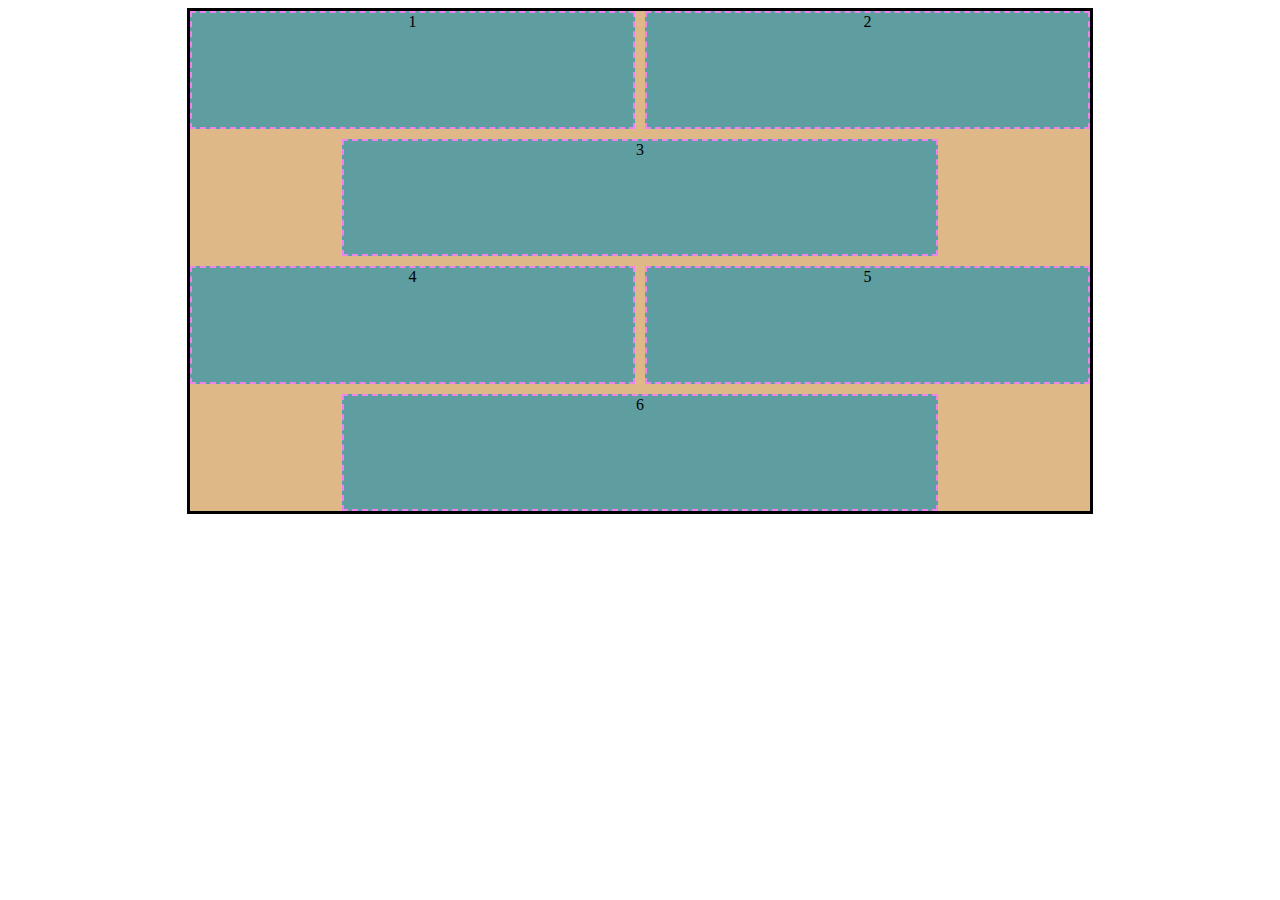
<file: Basics/index.html>
<!DOCTYPE html>
<html lang="en">
<head>
    <meta charset="UTF-8">
    <meta name="viewport" content="width=device-width, initial-scale=1.0">
    <title>GRID BASICS</title>
    <link href="style.css" rel="stylesheet">
</head>
<body>
    <div id="gridContainer">
        <div>1</div>
        <div>2</div>
        <div>3</div>
        <div>4</div>
        <div>5</div>
        <div>6</div>
    </div>
</body>
</html>
</file>
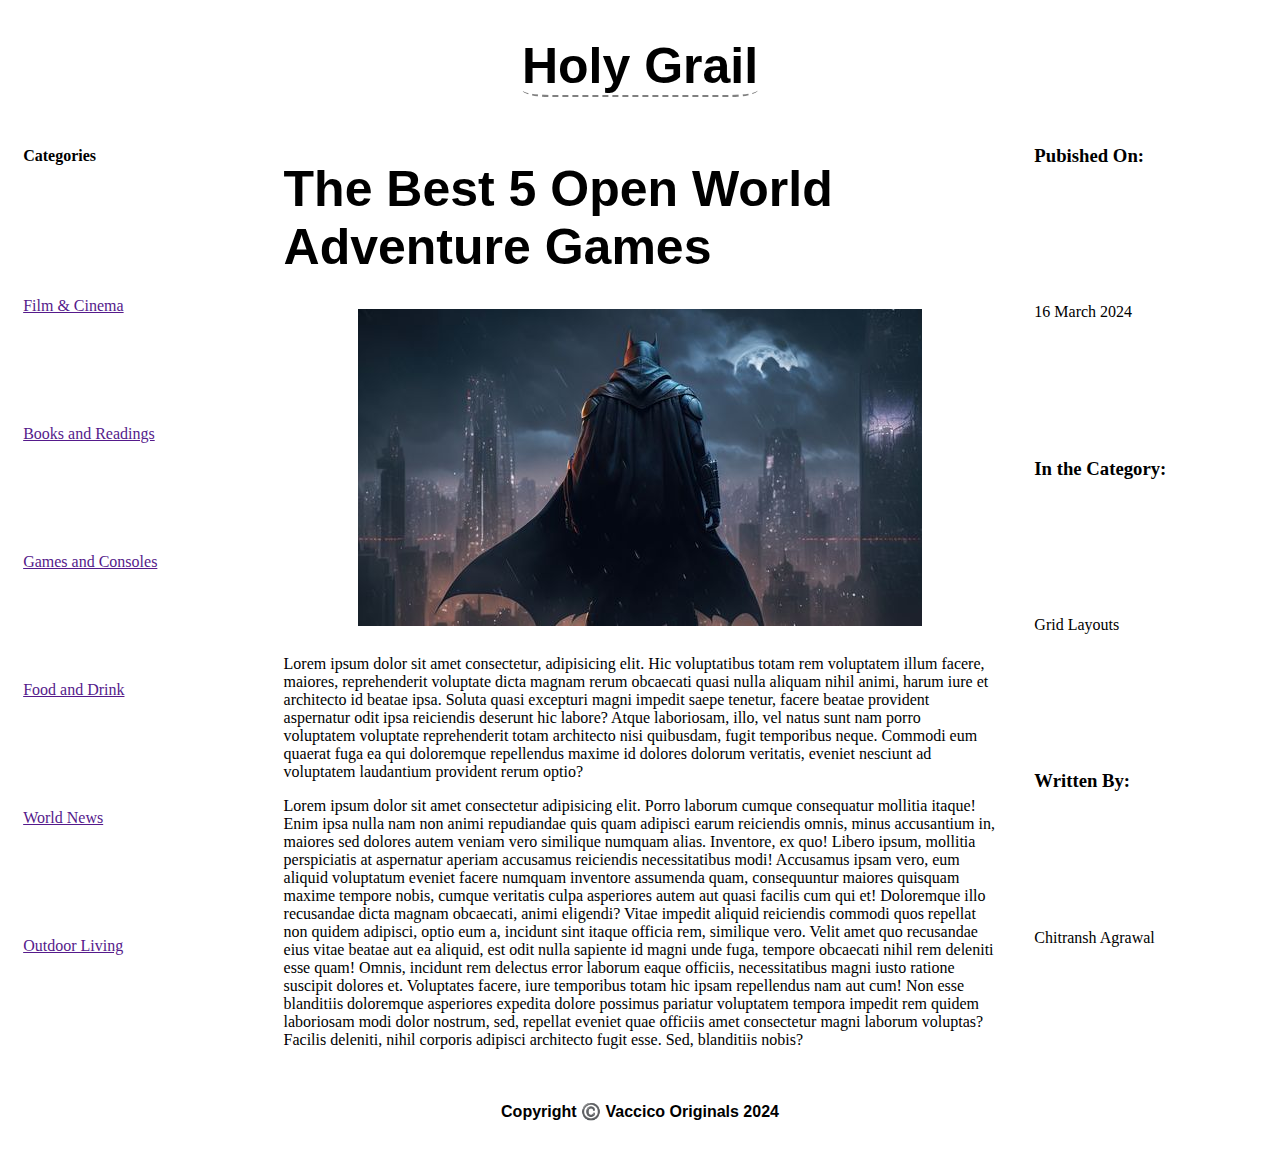
<file: holyGrail/index.html>
<!DOCTYPE html>
<html lang="en">
<head>
    <meta charset="UTF-8">
    <meta name="viewport" content="width=device-width, initial-scale=1.0">
    <title>Holy Grail</title>
    <link rel="stylesheet" href="index.css">
</head>
<body>
    <main>
        <header id="title">Holy Grail</header>
        <nav id="categories">
            <h4>Categories</h4>
            <a href="">Film & Cinema</a>
            <a href="">Books and Readings</a>
            <a href="">Games and Consoles</a>
            <a href="">Food and Drink</a>
            <a href="">World News</a>
            <a href="">Outdoor Living</a>
        </nav>
        <article id="content">
            <h1>The Best 5 Open World Adventure Games</h1>
            <div id="batman">
                <img src="batman.jpg">
            </div>

            <p>Lorem ipsum dolor sit amet consectetur, adipisicing elit. Hic voluptatibus totam rem voluptatem illum facere, maiores, reprehenderit voluptate dicta magnam rerum obcaecati quasi nulla aliquam nihil animi, harum iure et architecto id beatae ipsa. Soluta quasi excepturi magni impedit saepe tenetur, facere beatae provident aspernatur odit ipsa reiciendis deserunt hic labore? Atque laboriosam, illo, vel natus sunt nam porro voluptatem voluptate reprehenderit totam architecto nisi quibusdam, fugit temporibus neque. Commodi eum quaerat fuga ea qui doloremque repellendus maxime id dolores dolorum veritatis, eveniet nesciunt ad voluptatem laudantium provident rerum optio?</p>
            <p>Lorem ipsum dolor sit amet consectetur adipisicing elit. Porro laborum cumque consequatur mollitia itaque! Enim ipsa nulla nam non animi repudiandae quis quam adipisci earum reiciendis omnis, minus accusantium in, maiores sed dolores autem veniam vero similique numquam alias. Inventore, ex quo! Libero ipsum, mollitia perspiciatis at aspernatur aperiam accusamus reiciendis necessitatibus modi! Accusamus ipsam vero, eum aliquid voluptatum eveniet facere numquam inventore assumenda quam, consequuntur maiores quisquam maxime tempore nobis, cumque veritatis culpa asperiores autem aut quasi facilis cum qui et! Doloremque illo recusandae dicta magnam obcaecati, animi eligendi? Vitae impedit aliquid reiciendis commodi quos repellat non quidem adipisci, optio eum a, incidunt sint itaque officia rem, similique vero. Velit amet quo recusandae eius vitae beatae aut ea aliquid, est odit nulla sapiente id magni unde fuga, tempore obcaecati nihil rem deleniti esse quam! Omnis, incidunt rem delectus error laborum eaque officiis, necessitatibus magni iusto ratione suscipit dolores et. Voluptates facere, iure temporibus totam hic ipsam repellendus nam aut cum! Non esse blanditiis doloremque asperiores expedita dolore possimus pariatur voluptatem tempora impedit rem quidem laboriosam modi dolor nostrum, sed, repellat eveniet quae officiis amet consectetur magni laborum voluptas? Facilis deleniti, nihil corporis adipisci architecto fugit esse. Sed, blanditiis nobis?</p>
        </article>
        <div id="published">
            <h3>Pubished On:</h3>
            <p>16 March 2024</p>
            <h3>In the Category:</h3>
            <p>Grid Layouts</p>
            <h3>Written By:</h3>
            <p>Chitransh Agrawal</p>
        </div>
        <footer>Copyright ©️ Vaccico Originals 2024</footer>
    </main>
</body>
</html>
</file>
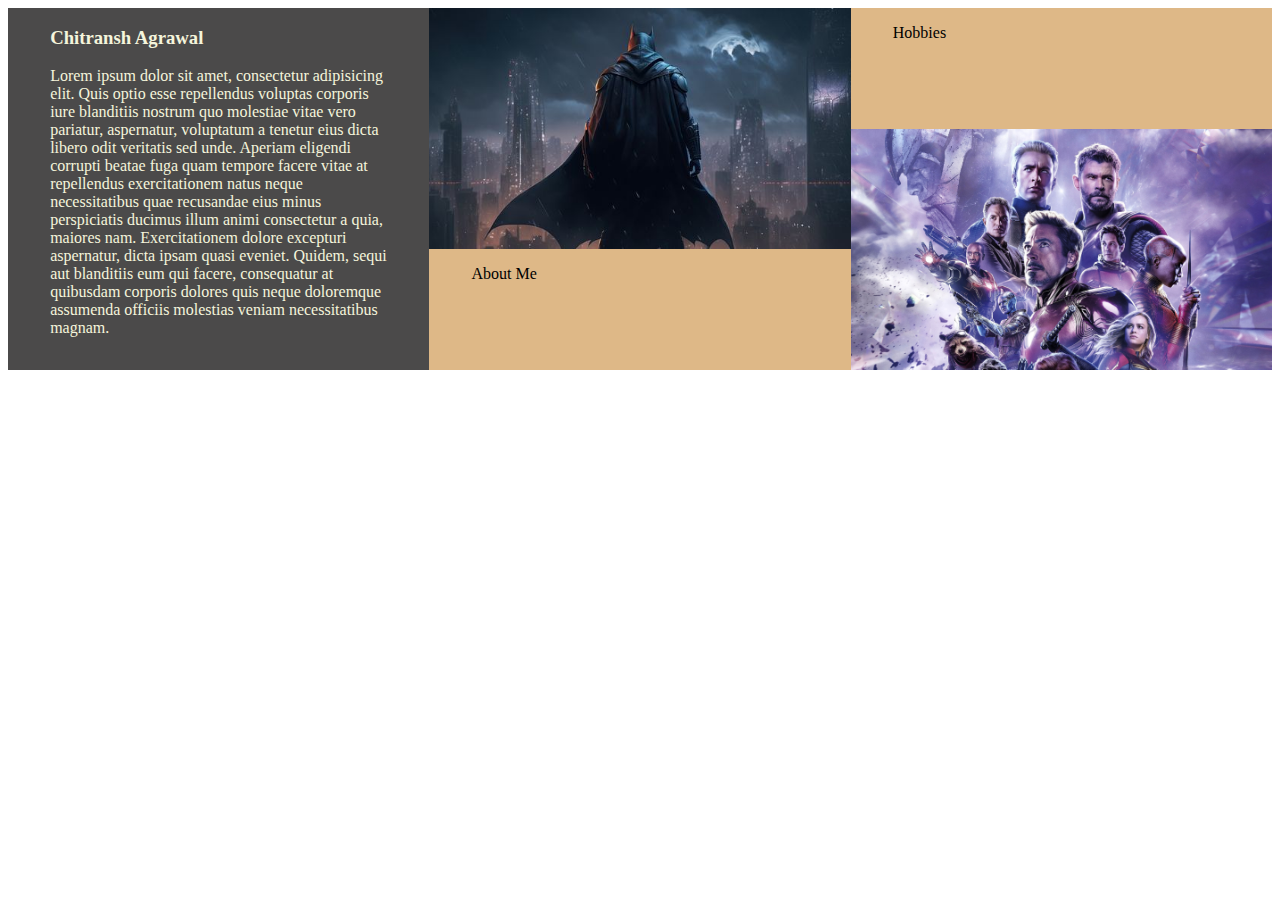
<file: PersonalSiteLayout/index.html>
<!DOCTYPE html>
<html lang="en">
<head>
    <meta charset="UTF-8">
    <meta name="viewport" content="width=device-width, initial-scale=1.0">
    <title>Personal Site Layout</title>
    <link rel="stylesheet" href="index.css">
</head>
<body>
    <main>
        <article id="name">
            <h3>Chitransh Agrawal</h3>
            <p>Lorem ipsum dolor sit amet, consectetur adipisicing elit. Quis optio esse repellendus voluptas corporis iure blanditiis nostrum quo molestiae vitae vero pariatur, aspernatur, voluptatum a tenetur eius dicta libero odit veritatis sed unde. Aperiam eligendi corrupti beatae fuga quam tempore facere vitae at repellendus exercitationem natus neque necessitatibus quae recusandae eius minus perspiciatis ducimus illum animi consectetur a quia, maiores nam. Exercitationem dolore excepturi aspernatur, dicta ipsam quasi eveniet. Quidem, sequi aut blanditiis eum qui facere, consequatur at quibusdam corporis dolores quis neque doloremque assumenda officiis molestias veniam necessitatibus magnam.</p>
        </article>
        <article class="image">
            <img src="batman.jpg">
        </article>
        <article id="hobbies">
            <p>Hobbies</p>
        </article>
        <article class="image">
            <img src="Avengers.jpg">
        </article>
        <article id="abt">
            <p>About Me</p>
        </article>
    </main>
</body>
</html>
</file>
<file: Basics/style.css>
#gridContainer{
    background-color: burlywood;
    display: grid;
    grid-template-columns: repeat(6,1fr);
    max-width: 900px;
    margin:0 auto;
    text-align: center;
    border: 3px solid black;
    height: 500px;
    gap:10px;
}
#gridContainer > div{
    background-color: cadetblue;
    border: 2px dashed violet;
}
#gridContainer > div:nth-child(1){
    grid-column: 1/span 3;
}
#gridContainer > div:nth-child(2){
    grid-column: span 3;
}
#gridContainer > div:nth-child(3){
    grid-column: 2/span 4;
}
#gridContainer > div:nth-child(4){
    grid-column: span 3;
}
#gridContainer > div:nth-child(5){
    grid-column: span 3;
}
#gridContainer > div:nth-child(6){
    grid-column: 2/span 4;
}
</file>
<file: holyGrail/index.css>
main{
    display: grid;
    grid-template-columns: 1fr 3fr 1fr;
    /* background-color:blue; */
}
#title{
    grid-column: span 3;
    text-align: center;
   font-size: 50px;
    font-family:'Gill Sans', 'Gill Sans MT', Calibri, 'Trebuchet MS', sans-serif;
    font-weight: 900;
    margin: 29px auto;
    border-bottom: 2px dashed gray;
    border-bottom-left-radius: 12%;
    border-bottom-right-radius: 12%;
}
#categories{
    display: grid;
    grid-template-columns: 1fr;
    margin-left: 6%;
}
#published{
    display: grid;
    grid-template-columns: 1fr;
    margin-left: 6%;
}
footer{
    grid-column: span 3;
    text-align: center;
    font-weight: 700;
    margin:3% auto;
    font-family: Arial, Helvetica, sans-serif;
}
h1{
    font-family:Verdana, Geneva, Tahoma, sans-serif;
    font-weight: 700;
    font-size: 50px;
}
article{
    margin: auto 3%;
}
#batman{
    display: grid;
    justify-content: center;
    margin:4% auto;
}
article > img{
    border-radius: 8%;
    border: 3px solid darksalmon;
}

/* RESPONSIVENESS */
@media screen and (max-width:1200px) {
    #categories{
        grid-column: span 3;
        grid-template-columns: repeat(7,1fr);
        align-items: center;
    }
    article{
        grid-column: span 2;
    }
}

@media screen and (max-width:750px){
    article{
        grid-column: span 3;
    }
    #published{
        grid-template-columns: repeat(2,1fr);
        grid-column: span 3;
        align-items: center;
        justify-content: center;
    }
}
</file>
<file: PersonalSiteLayout/index.css>
main{
    display: grid;
    grid-template-columns: repeat(3,1fr);
    grid-template-rows: repeat(3,1fr);
}
#name{
    background-color: #4b4a4a;
    grid-row:span 3;
    height: 100%;
}
#name > p,h3{
    margin-left:10%;
    margin-right:10%;
    color: beige;
}
.image{
    width:100%;
    height:100%;
    grid-row: span 2;
}
article >img{
    height: 100%;
    width: 100%;
    object-fit: cover;
}
#hobbies > p{
    margin-left:10%;
    margin-right: 10%;
}
#abt > p{
    margin-left:10%;
    margin-right: 10%;
}
#hobbies, #abt{
    background-color: burlywood;
    height: 100%;
}
</file>
